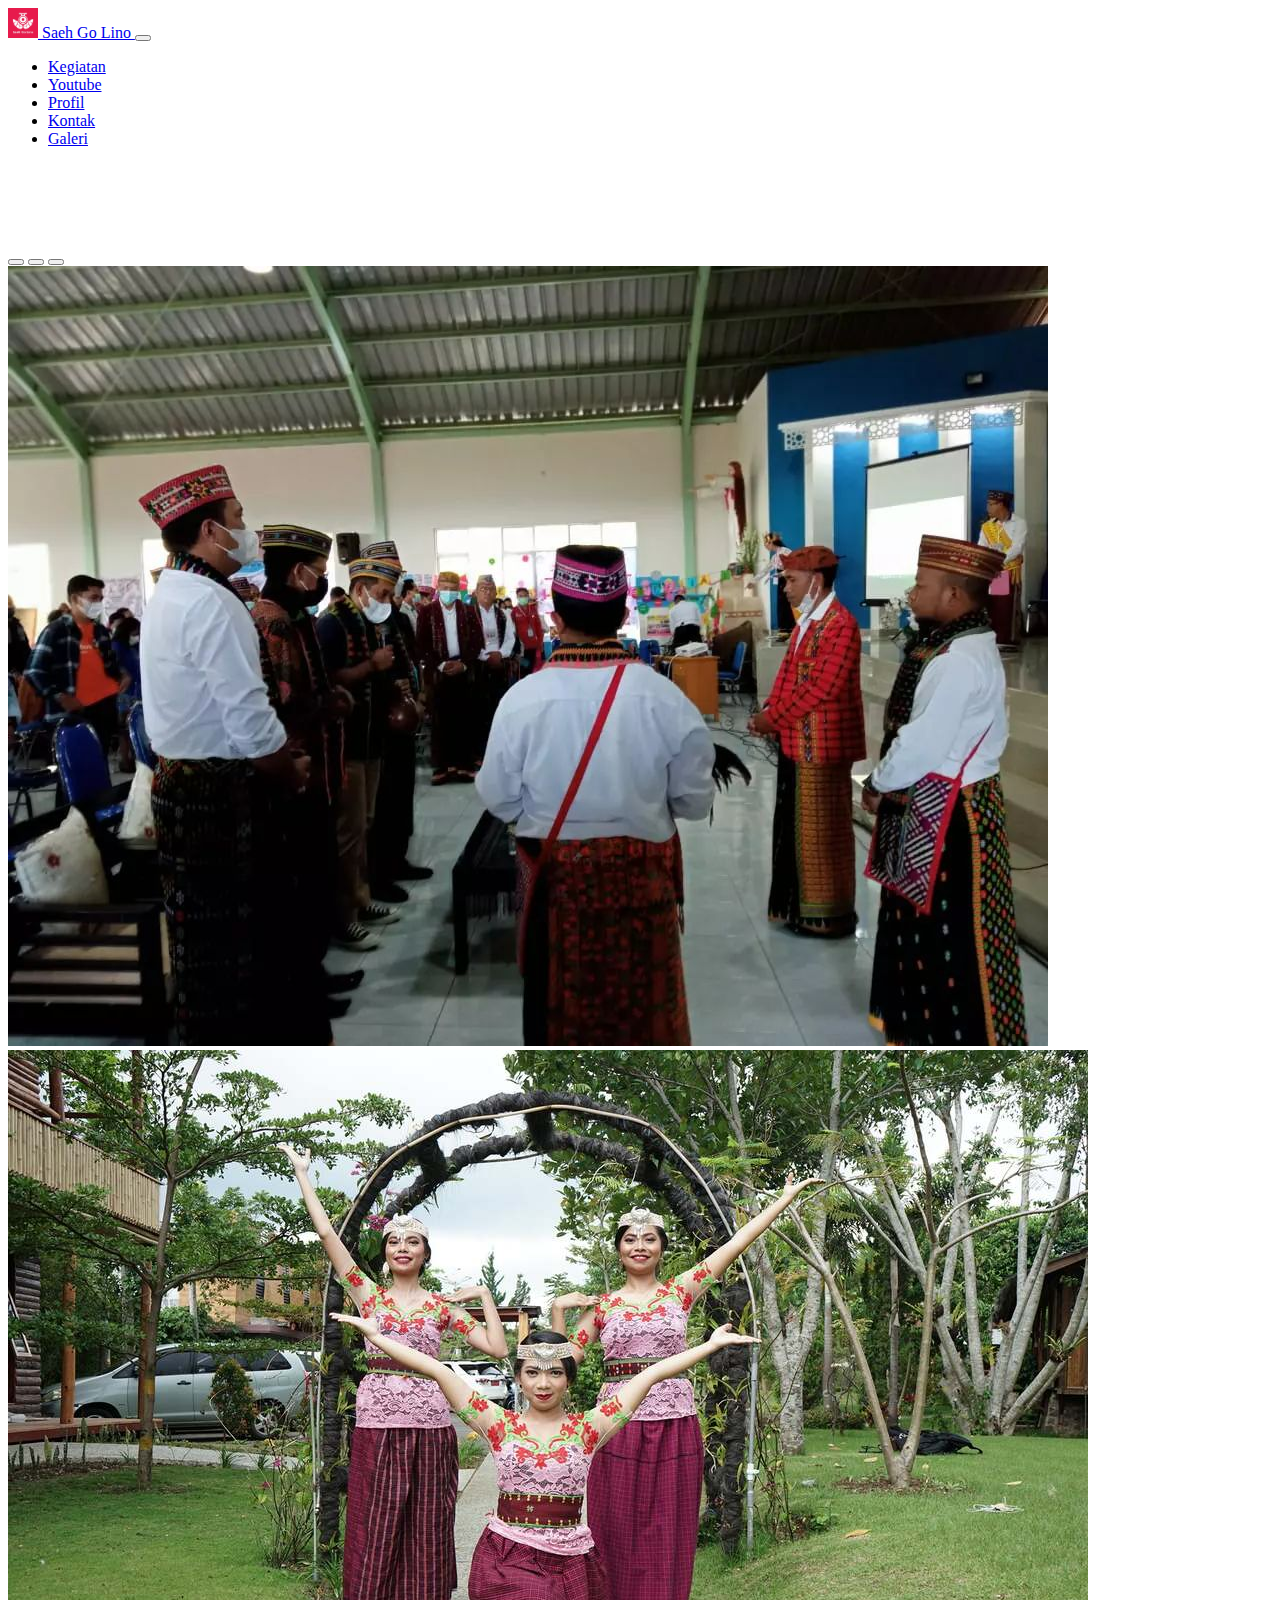
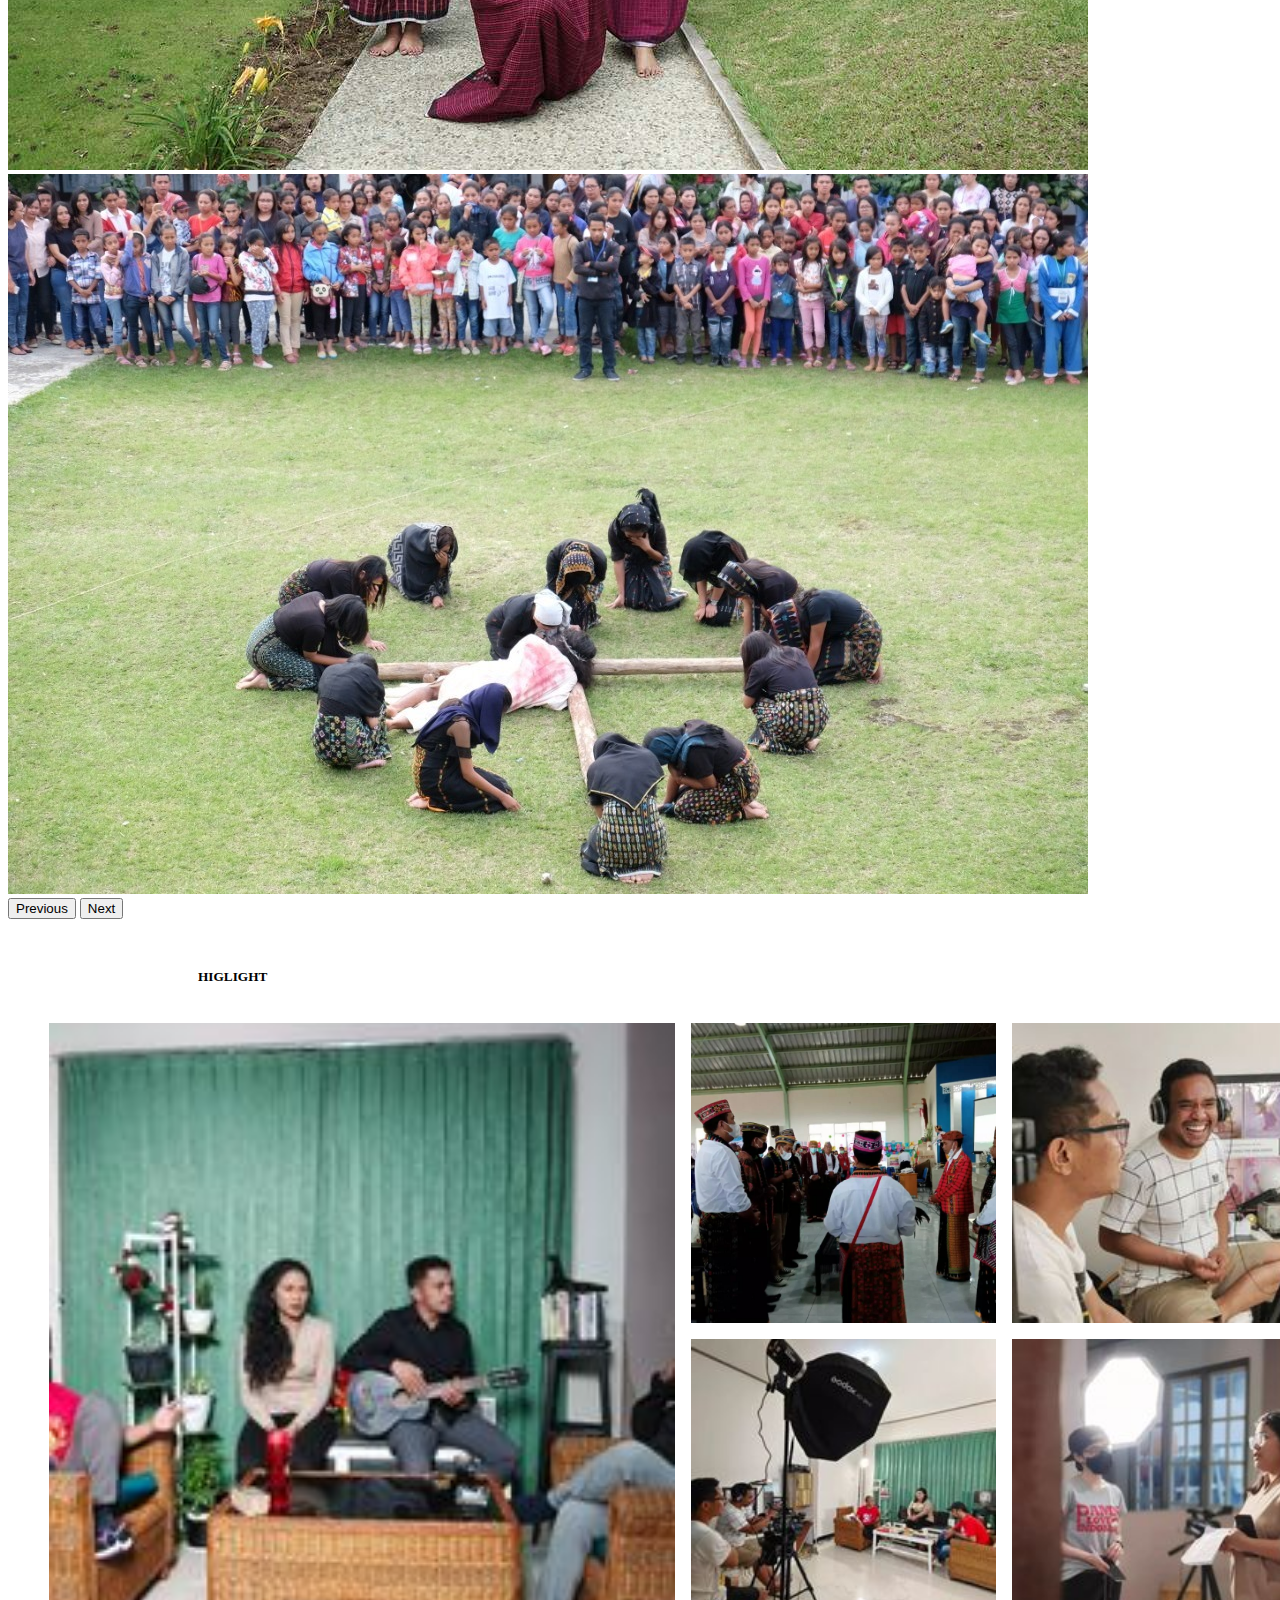
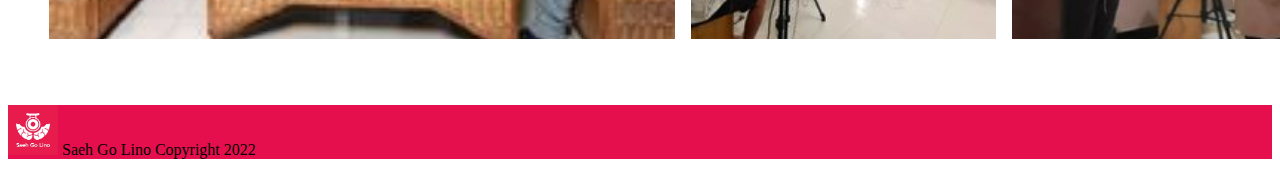
<file: home.html>
<!doctype html>
<html lang="en">

<head>
    <meta charset="utf-8">
    <meta name="viewport" content="width=device-width, initial-scale=1">



    <title>Saeh Go Lino</title>

    <!-- CSS Saya -->
    <!-- //!CSS Offline -->
    <link rel="stylesheet" type="text/css" href="css/home.css">

    <!-- //!CSS online -->
    <link href="https://cdn.jsdelivr.net/npm/bootstrap@5.2.0/dist/css/bootstrap.min.css" rel="stylesheet"
        integrity="sha384-gH2yIJqKdNHPEq0n4Mqa/HGKIhSkIHeL5AyhkYV8i59U5AR6csBvApHHNl/vI1Bx" crossorigin="anonymous">

    <!-- //!title icon -->
    <link rel="shortcut icon" type="image/png" href="assets/img/logo_saeh.jpg" />
    <!-- Akhir CSS saya -->

    <!-- JS  -->
    <script src="https://cdn.jsdelivr.net/npm/bootstrap@5.2.0/dist/js/bootstrap.bundle.min.js"
        integrity="sha384-A3rJD856KowSb7dwlZdYEkO39Gagi7vIsF0jrRAoQmDKKtQBHUuLZ9AsSv4jD4Xa"
        crossorigin="anonymous"></script>
    <!-- AKhir JS -->
</head>


<body>
    <nav class="navbar navbar-expand-lg bg-light px-5 py-3 fixed-top">
        <div class="container-fluid">

            <a class="navbar-brand" href="home.html">
                <img src="/assets/img/logo_saeh.jpg" alt="" width="30" height="30"
                    class="d-inline-block align-text-top">
                Saeh Go Lino
            </a>

            <button class="navbar-toggler" type="button" data-bs-toggle="collapse" data-bs-target="#navbarNavDropdown"
                aria-controls="navbarNavDropdown" aria-expanded="false" aria-label="Toggle navigation">
                <span class="navbar-toggler-icon"></span>
            </button>
        </div>


        <div class="collapse navbar-collapse px-5 fw-semibold" id="navbarNavDropdown">
            <ul class="navbar-nav px-5">
                <li class="nav-item">
                    <a class="nav-link" aria-current="page" href="kegiatan.html">Kegiatan</a>
                </li>

                <li class="nav-item">
                    <a class="nav-link" href="youtube.html">Youtube</a>
                </li>

                <li class="nav-item">
                    <a class="nav-link" href="profil.html">Profil</a>
                </li>

                <li class="nav-item">
                    <a class="nav-link" href="kontak.html">Kontak</a>
                </li>

                <li class="nav-item">
                    <a class="nav-link" href="galeri.html">Galeri</a>
                </li>
            </ul>
        </div>
    </nav>

    <!-- CAROUSEL -->
    <div id="carouselExampleIndicators" class="carousel slide d-flex justify-content-center" data-bs-ride="true">
        <div class="carousel-indicators">
            <button type="button" data-bs-target="#carouselExampleIndicators" data-bs-slide-to="0" class="active"
                aria-current="true" aria-label="Slide 1"></button>
            <button type="button" data-bs-target="#carouselExampleIndicators" data-bs-slide-to="1"
                aria-label="Slide 2"></button>
            <button type="button" data-bs-target="#carouselExampleIndicators" data-bs-slide-to="2"
                aria-label="Slide 3"></button>
        </div>

        <div class="header">
            <div class="carousel-inner">
                <div class="carousel-item active">
                    <img src="/assets/img/kegiatan1.jpg" class="d-block" alt="...">
                </div>

                <div class="carousel-item">
                    <img src="/assets/img/kegiatan2.jpg" class="d-block" alt="...">
                </div>

                <div class="carousel-item">
                    <img src="/assets/img/kegiatan3.jpg" class="d-block" alt="...">
                </div>
            </div>

            <button class="carousel-control-prev" type="button" data-bs-target="#carouselExampleIndicators"
                data-bs-slide="prev">
                <span class="carousel-control-prev-icon" aria-hidden="true"></span>
                <span class="visually-hidden">Previous</span>
            </button>
            <button class="carousel-control-next" type="button" data-bs-target="#carouselExampleIndicators"
                data-bs-slide="next">
                <span class="carousel-control-next-icon" aria-hidden="true"></span>
                <span class="visually-hidden">Next</span>
            </button>
        </div>
    </div>

    <!-- Highlight -->
    <h5 class="Highlight"">HIGLIGHT</h5>

    <div class=" image-grid">
        <img class="image-grid-col-2 image-grid-row-2 img-fluid rounded" src="assets/img/higlight2.jpg" alt="architecture">
        <img class="img-fluid rounded" src="assets/img/kegiatan1.jpg" alt="architecture">
        <img class="img-fluid rounded" src="assets/img/higlight3.jpg" alt="architecture">
        <img class="img-fluid rounded" src="assets/img/higlight4.jpg" alt="architecture">
        <img class="img-fluid rounded" src="assets/img/higlight5.jpg" alt="architecture">
        </div>



        <!-- FOOTER -->

        <footer class="text-white">
            <div class="container pt-3 pb-1 mb-3">
                <div class="column">
                    <div class="col text-center">
                        <p>
                            <img src="assets/img/logo_saeh.jpg" width="50" height="50">
                            Saeh Go Lino Copyright 2022
                        </p>
                    </div>

                </div>
            </div>
        </footer>

</body>

</html>
</file>
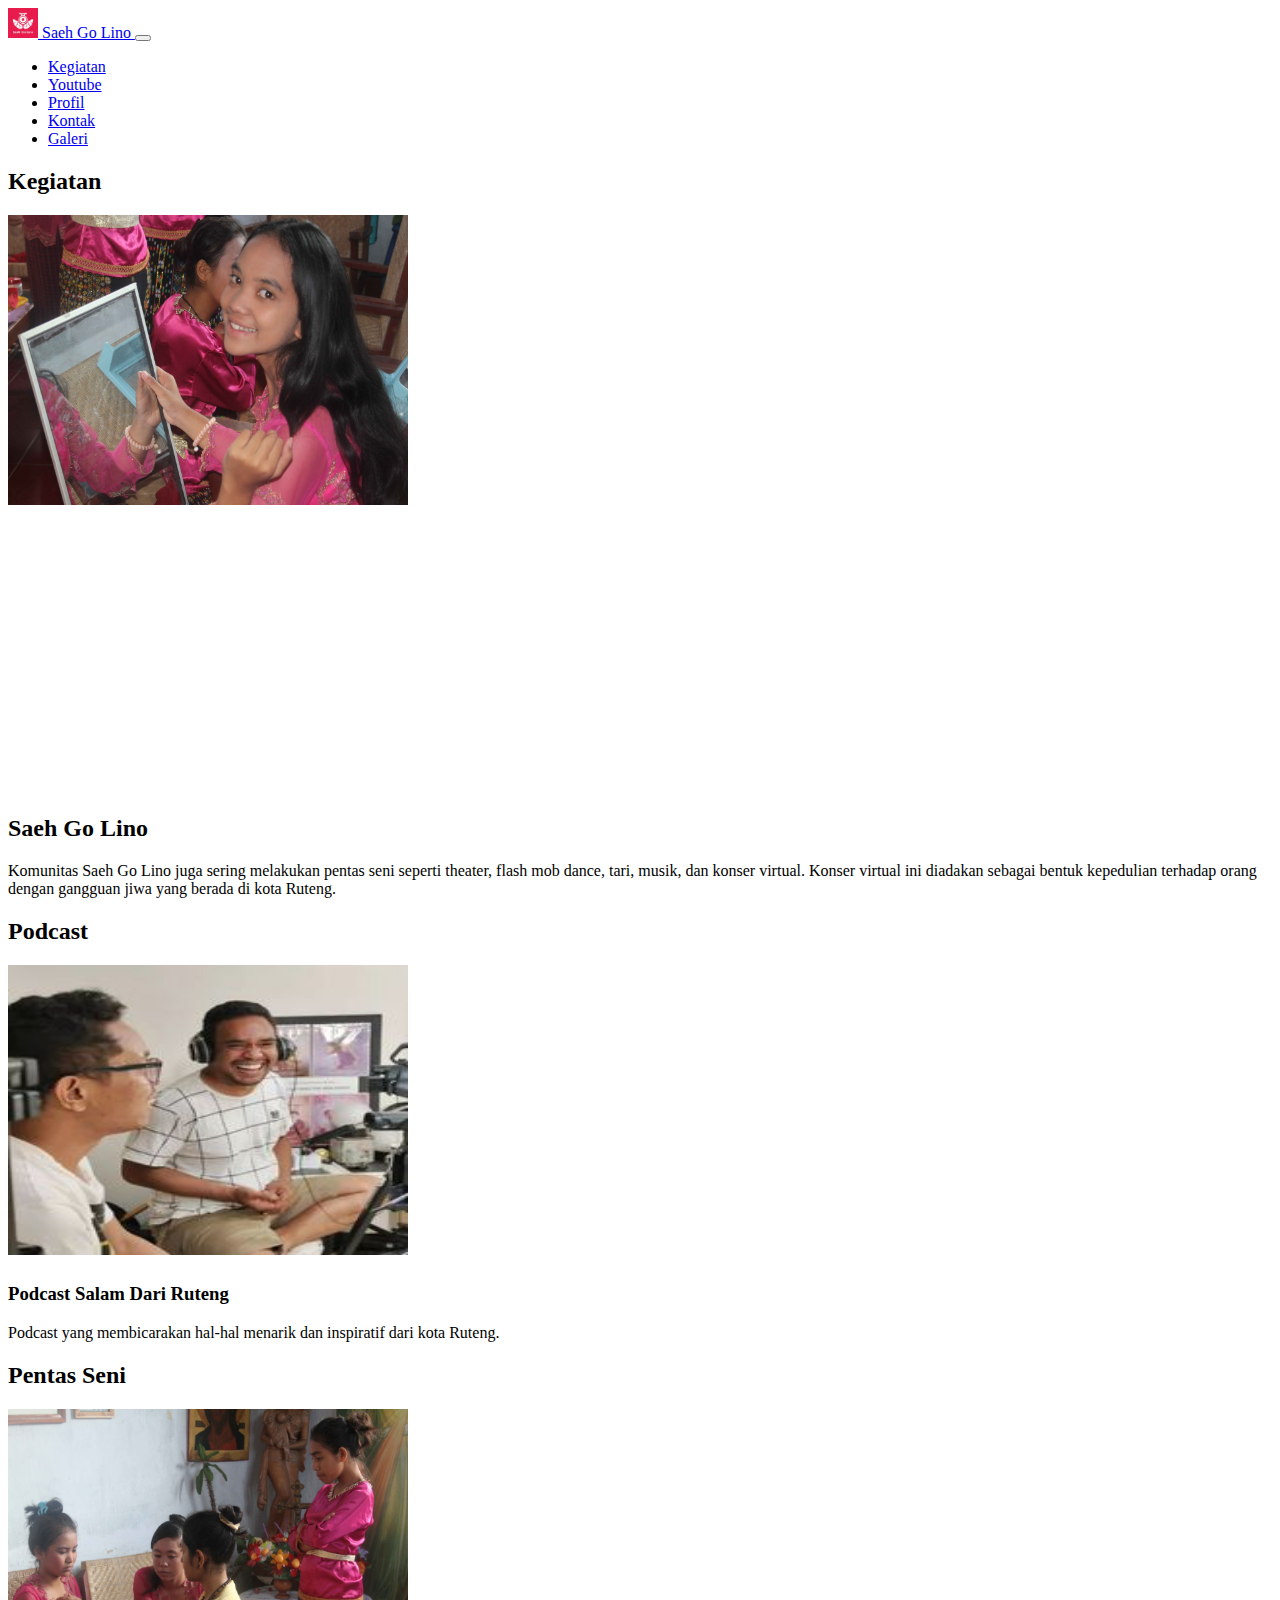
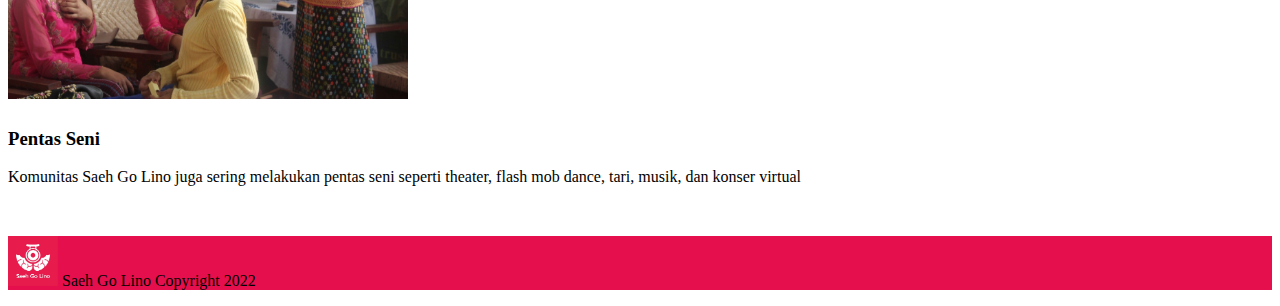
<file: kegiatan.html>
<!doctype html>
<html lang="en">

<head>
    <meta charset="utf-8">
    <meta name="viewport" content="width=device-width, initial-scale=1">



    <title>Saeh Go Lino</title>

    <!-- CSS Saya -->
    <!-- //!CSS Offline -->
    <link rel="stylesheet" type="text/css" href="css/home.css">
    <link rel="stylesheet" type="text/css" href="css/kegiatan.css">

    <!-- //!CSS online -->
    <link href="https://cdn.jsdelivr.net/npm/bootstrap@5.2.0/dist/css/bootstrap.min.css" rel="stylesheet"
        integrity="sha384-gH2yIJqKdNHPEq0n4Mqa/HGKIhSkIHeL5AyhkYV8i59U5AR6csBvApHHNl/vI1Bx" crossorigin="anonymous">

    <!-- //!title icon -->
    <link rel="shortcut icon" type="image/png" href="assets/img/logo_saeh.jpg" />
    <!-- Akhir CSS saya -->

    <!-- JS  -->
    <script src="https://cdn.jsdelivr.net/npm/bootstrap@5.2.0/dist/js/bootstrap.bundle.min.js"
        integrity="sha384-A3rJD856KowSb7dwlZdYEkO39Gagi7vIsF0jrRAoQmDKKtQBHUuLZ9AsSv4jD4Xa"
        crossorigin="anonymous"></script>
    <!-- AKhir JS -->
</head>


<body>
    <nav class="navbar navbar-expand-lg bg-light px-5 py-3 fixed-top">
        <div class="container-fluid">

            <a class="navbar-brand" href="home.html">
                <img src="/assets/img/logo_saeh.jpg" alt="" width="30" height="30" class="d-inline-block align-text-top"
                    href="home.html">
                Saeh Go Lino
            </a>

            <button class=" navbar-toggler" type="button" data-bs-toggle="collapse" data-bs-target="#navbarNavDropdown"
                aria-controls="navbarNavDropdown" aria-expanded="false" aria-label="Toggle navigation">
                <span class="navbar-toggler-icon"></span>
            </button>
        </div>


        <div class="collapse navbar-collapse px-5 fw-semibold" id="navbarNavDropdown">
            <ul class="navbar-nav px-5">
                <li class="nav-item">
                    <a class="nav-link active" aria-current="page" href="kegiatan.html">Kegiatan</a>
                </li>

                <li class="nav-item">
                    <a class="nav-link" href="youtube.html">Youtube</a>
                </li>

                <li class="nav-item">
                    <a class="nav-link" href="profil.html">Profil</a>
                </li>

                <li class="nav-item">
                    <a class="nav-link" href="kontak.html">Kontak</a>
                </li>

                <li class="nav-item">
                    <a class="nav-link" href="galeri.html">Galeri</a>
                </li>
            </ul>
        </div>
    </nav>

    <!-- ISINYA -->
    <div class="wrapper-body bg-light">
        <div class="d-md-flex flex-md-equal w-100 my-md-3 ps-md-3">
            <div class="me-md-3 pt-3 px-3 pt-md-5 px-md-5 text-center text-dark overflow-hidden">
                <div class="my-3 py-3">
                    <h2 class="display-5 fw-bold">Kegiatan</h2>
                </div>
                
                <div class="shadow-sm mx-auto" style="width: 80%; height: 300px; border-radius: 21px 21px 0 0;">
                    <img src="/assets/img/kegiatan4.jpeg" width="400" height="290"
                        class="d-inline-block align-text-top" href="home.html">
                </div>
            </div>


            <div class="bg-light me-md-3 pt-3 px-3 pt-md-5 px-md-5 overflow-hidden" style="margin-top: 100px;">
                <div class="my-5 p-3">
                    <h2 class="display-5">Saeh Go Lino</h2>
                    <p class="lead">Komunitas Saeh Go Lino juga sering melakukan pentas seni seperti theater, flash mob
                        dance, tari, musik, dan konser virtual. Konser virtual ini diadakan sebagai bentuk kepedulian
                        terhadap orang dengan gangguan jiwa yang berada di kota Ruteng. </p>
                </div>
            </div>
        </div>

        <div class="d-md-flex flex-md-equal w-100 my-md-3 ps-md-3">
            <div class="bg-light me-md-3 pt-3 px-3 pt-md-5 px-md-5 overflow-hidden">
                <div class="my-3 p-3">
                    <h2 class="display-5 fw-semibold text-center">Podcast</h2>
                </div>
                <div class="shadow-sm mx-auto" style="width: 80%; height: 300px; border-radius: 21px 21px 0 0;">
                    <div class="shadow-sm mx-auto" style="width: 80%; height: 300px; border-radius: 21px 21px 0 0;">
                        <img src="/assets/img/higlight3.jpg" alt="" width="400" height="290"
                            class="d-inline-block align-text-top" href="home.html">
                    </div>
                </div>
                <h3 class="mt-3">Podcast Salam Dari Ruteng</h3>
                <p class="lead">Podcast yang membicarakan hal-hal menarik dan inspiratif dari kota Ruteng.</p>
            </div>

            <div class="me-md-3 pt-3 px-3 pt-md-5 px-md-5 text-dark overflow-hidden">
                <div class="my-3 py-3">
                    <h2 class="display-5 fw-semibold text-center">Pentas Seni</h2>
                </div>

                <div class="shadow-sm mx-auto" style="width: 80%; height: 300px; border-radius: 21px 21px 0 0;">
                    <img src="/assets/img/gambarProfil.png" alt="" width="400" height="290"
                        class="d-inline-block align-text-top" href="home.html">
                </div>
                <h3 class="mt-3">Pentas Seni</h3>
                <p class="lead">Komunitas Saeh Go Lino juga sering melakukan pentas seni seperti theater, flash mob
                    dance,
                    tari, musik, dan konser virtual</p>
            </div>
        </div>
    </div>


    <!-- FOOTER -->

    <footer class="text-white">
        <div class="container pt-3 pb-1 mb-3">
            <div class="column">
                <div class="col text-center">
                    <p>
                        <img src="assets/img/logo_saeh.jpg" width="50" height="50">
                        Saeh Go Lino Copyright 2022
                    </p>
                </div>

            </div>
        </div>
    </footer>

</body>

</html>
</file>
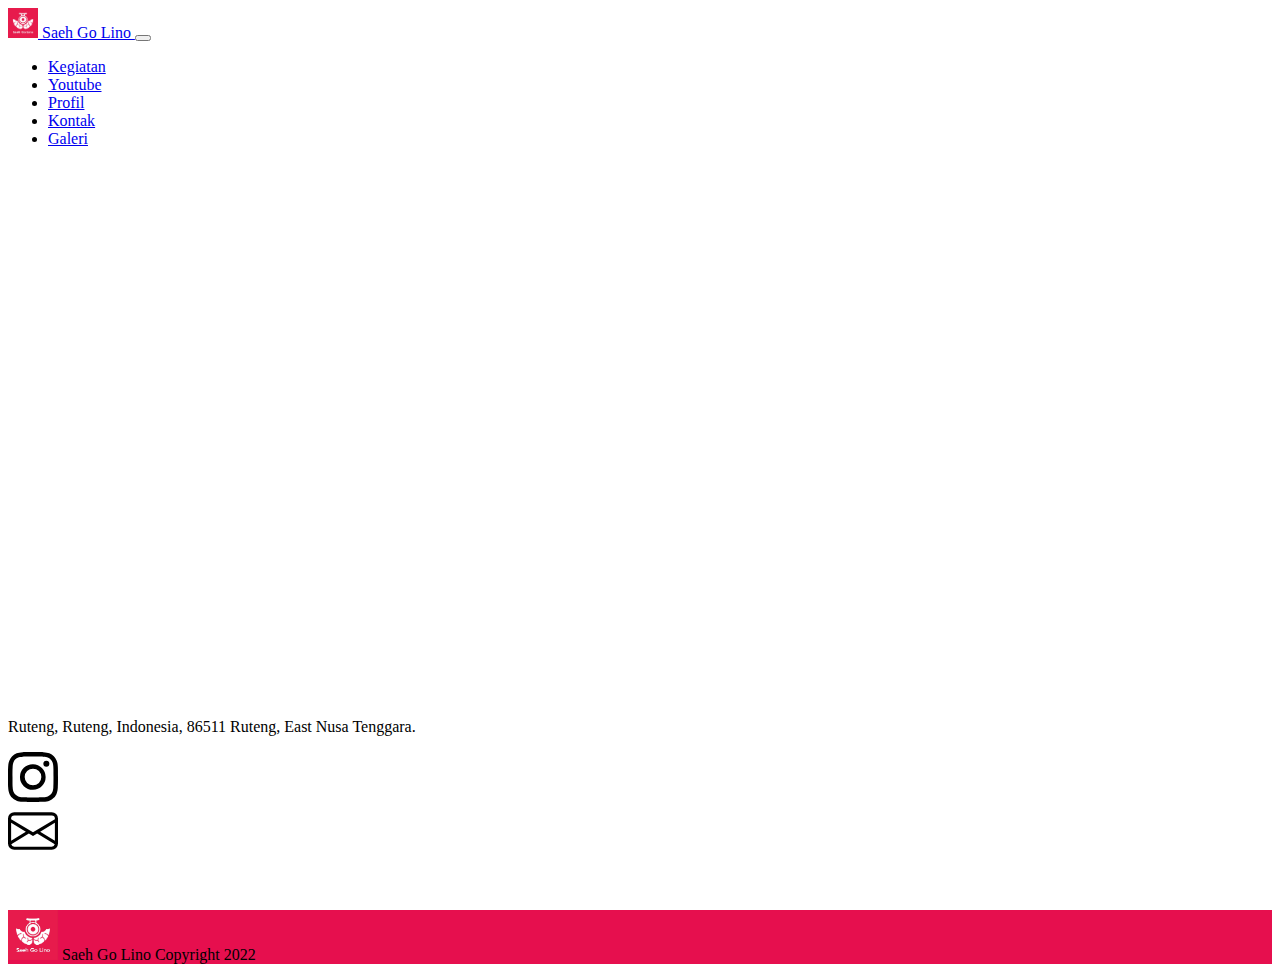
<file: kontak.html>
<!doctype html>
<html lang="en">

<head>
    <meta charset="utf-8">
    <meta name="viewport" content="width=device-width, initial-scale=1">



    <title>Saeh Go Lino</title>

    <!-- CSS Saya -->
    <!-- //!CSS Offline -->
    <link rel="stylesheet" type="text/css" href="css/kontak.css">

    <!-- //!CSS online -->
    <link href="https://cdn.jsdelivr.net/npm/bootstrap@5.2.0/dist/css/bootstrap.min.css" rel="stylesheet"
        integrity="sha384-gH2yIJqKdNHPEq0n4Mqa/HGKIhSkIHeL5AyhkYV8i59U5AR6csBvApHHNl/vI1Bx" crossorigin="anonymous">

    <!-- //!title icon -->
    <link rel="shortcut icon" type="image/png" href="assets/img/logo_saeh.jpg" />
    <!-- Akhir CSS saya -->

    <!-- JS  -->
    <script src="https://cdn.jsdelivr.net/npm/bootstrap@5.2.0/dist/js/bootstrap.bundle.min.js"
        integrity="sha384-A3rJD856KowSb7dwlZdYEkO39Gagi7vIsF0jrRAoQmDKKtQBHUuLZ9AsSv4jD4Xa"
        crossorigin="anonymous"></script>
    <!-- AKhir JS -->
</head>


<body>
    <nav class="navbar navbar-expand-lg bg-light px-5 py-3 fixed-top">
        <div class="container-fluid">

            <a class="navbar-brand" href="home.html">
                <img src="/assets/img/logo_saeh.jpg" alt="" width="30" height="30"
                    class="d-inline-block align-text-top">
                Saeh Go Lino
            </a>

            <button class="navbar-toggler" type="button" data-bs-toggle="collapse" data-bs-target="#navbarNavDropdown"
                aria-controls="navbarNavDropdown" aria-expanded="false" aria-label="Toggle navigation">
                <span class="navbar-toggler-icon"></span>
            </button>
        </div>


        <div class="collapse navbar-collapse px-5 fw-semibold" id="navbarNavDropdown">
            <ul class="navbar-nav px-5">
                <li class="nav-item">
                    <a class="nav-link" aria-current="page" href="kegiatan.html">Kegiatan</a>
                </li>

                <li class="nav-item">
                    <a class="nav-link" href="youtube.html">Youtube</a>
                </li>

                <li class="nav-item">
                    <a class="nav-link" href="profil.html">Profil</a>
                </li>

                <li class="nav-item">
                    <a class="nav-link active" href="kontak.html">Kontak</a>
                </li>

                <li class="nav-item">
                    <a class="nav-link" href="galeri.html">Galeri</a>
                </li>
            </ul>
        </div>
    </nav>

    <!-- MAPS -->
    <div class="wrapper-maps d-flex justify-content-center" style="margin-top: 50px">
        <div class="col-md-6 mt-5">
            <iframe
                src="https://www.google.com/maps/embed?pb=!1m18!1m12!1m3!1d3944.7692784799815!2d120.46614651478376!3d-8.618135793806537!2m3!1f0!2f0!3f0!3m2!1i1024!2i768!4f13.1!3m3!1m2!1s0x2db375bf54ae5047%3A0xd600743b8cbf70a4!2sSaeh%20Go%20Lino!5e0!3m2!1sid!2sid!4v1659948494897!5m2!1sid!2sid"
                width="600" height="500" style="border:0;" allowfullscreen="" loading="lazy"
                referrerpolicy="no-referrer-when-downgrade"></iframe>
        </div>
    </div>

    <div class="col text-center text-dark fw-semibold mt-3">
        <p>Ruteng, Ruteng, Indonesia, 86511
            Ruteng, East Nusa Tenggara.</p>
    </div>

    <div class="icon d-flex justify-content-evenly">
        <svg xmlns="http://www.w3.org/2000/svg" width="50" height="50" fill="currentColor" class="bi bi-instagram"
            viewBox="0 0 16 16">
            <path
                d="M8 0C5.829 0 5.556.01 4.703.048 3.85.088 3.269.222 2.76.42a3.917 3.917 0 0 0-1.417.923A3.927 3.927 0 0 0 .42 2.76C.222 3.268.087 3.85.048 4.7.01 5.555 0 5.827 0 8.001c0 2.172.01 2.444.048 3.297.04.852.174 1.433.372 1.942.205.526.478.972.923 1.417.444.445.89.719 1.416.923.51.198 1.09.333 1.942.372C5.555 15.99 5.827 16 8 16s2.444-.01 3.298-.048c.851-.04 1.434-.174 1.943-.372a3.916 3.916 0 0 0 1.416-.923c.445-.445.718-.891.923-1.417.197-.509.332-1.09.372-1.942C15.99 10.445 16 10.173 16 8s-.01-2.445-.048-3.299c-.04-.851-.175-1.433-.372-1.941a3.926 3.926 0 0 0-.923-1.417A3.911 3.911 0 0 0 13.24.42c-.51-.198-1.092-.333-1.943-.372C10.443.01 10.172 0 7.998 0h.003zm-.717 1.442h.718c2.136 0 2.389.007 3.232.046.78.035 1.204.166 1.486.275.373.145.64.319.92.599.28.28.453.546.598.92.11.281.24.705.275 1.485.039.843.047 1.096.047 3.231s-.008 2.389-.047 3.232c-.035.78-.166 1.203-.275 1.485a2.47 2.47 0 0 1-.599.919c-.28.28-.546.453-.92.598-.28.11-.704.24-1.485.276-.843.038-1.096.047-3.232.047s-2.39-.009-3.233-.047c-.78-.036-1.203-.166-1.485-.276a2.478 2.478 0 0 1-.92-.598 2.48 2.48 0 0 1-.6-.92c-.109-.281-.24-.705-.275-1.485-.038-.843-.046-1.096-.046-3.233 0-2.136.008-2.388.046-3.231.036-.78.166-1.204.276-1.486.145-.373.319-.64.599-.92.28-.28.546-.453.92-.598.282-.11.705-.24 1.485-.276.738-.034 1.024-.044 2.515-.045v.002zm4.988 1.328a.96.96 0 1 0 0 1.92.96.96 0 0 0 0-1.92zm-4.27 1.122a4.109 4.109 0 1 0 0 8.217 4.109 4.109 0 0 0 0-8.217zm0 1.441a2.667 2.667 0 1 1 0 5.334 2.667 2.667 0 0 1 0-5.334z" />
        </svg>

        <div class="icon d-flex justify-content-evenly">
            <svg xmlns="http://www.w3.org/2000/svg" width="50" height="50" fill="currentColor" class="bi bi-envelope"
                viewBox="0 0 16 16">
                <path
                    d="M0 4a2 2 0 0 1 2-2h12a2 2 0 0 1 2 2v8a2 2 0 0 1-2 2H2a2 2 0 0 1-2-2V4Zm2-1a1 1 0 0 0-1 1v.217l7 4.2 7-4.2V4a1 1 0 0 0-1-1H2Zm13 2.383-4.708 2.825L15 11.105V5.383Zm-.034 6.876-5.64-3.471L8 9.583l-1.326-.795-5.64 3.47A1 1 0 0 0 2 13h12a1 1 0 0 0 .966-.741ZM1 11.105l4.708-2.897L1 5.383v5.722Z" />
            </svg>
        </div>
    </div>




    <!-- FOOTER -->

    <footer class="text-white">
        <div class="container pt-3 pb-1 mb-3">
            <div class="column">
                <div class="col text-center">
                    <p>
                        <img src="assets/img/logo_saeh.jpg" width="50" height="50">
                        Saeh Go Lino Copyright 2022
                    </p>
                </div>

            </div>
        </div>
    </footer>

</body>

</html>
</file>
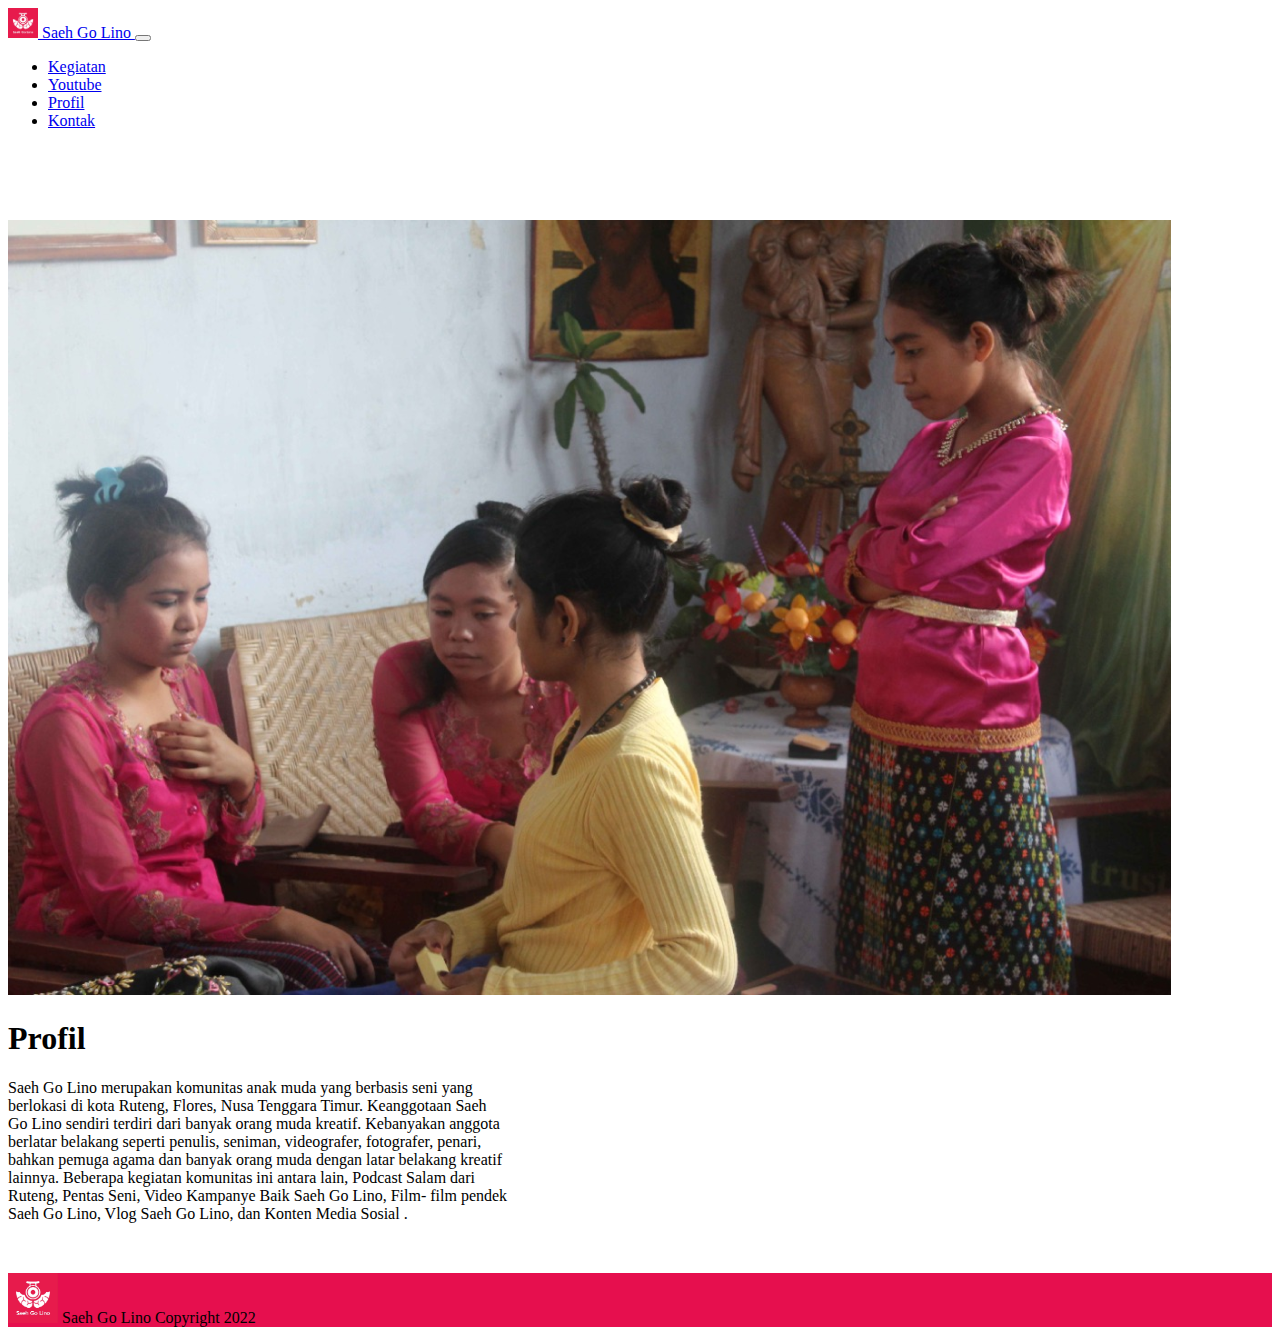
<file: profil.html>
<!doctype html>
<html lang="en">

<head>
    <meta charset="utf-8">
    <meta name="viewport" content="width=device-width, initial-scale=1">



    <title>Saeh Go Lino</title>

    <!-- CSS Saya -->
    <!-- //!CSS Offline -->
    <link rel="stylesheet" type="text/css" href="css/profil.css">

    <!-- //!CSS online -->
    <link href="https://cdn.jsdelivr.net/npm/bootstrap@5.2.0/dist/css/bootstrap.min.css" rel="stylesheet"
        integrity="sha384-gH2yIJqKdNHPEq0n4Mqa/HGKIhSkIHeL5AyhkYV8i59U5AR6csBvApHHNl/vI1Bx" crossorigin="anonymous">

    <!-- //!title icon -->
    <link rel="shortcut icon" type="image/png" href="assets/img/logo_saeh.jpg" />
    <!-- Akhir CSS saya -->

    <!-- JS  -->
    <script src="https://cdn.jsdelivr.net/npm/bootstrap@5.2.0/dist/js/bootstrap.bundle.min.js"
        integrity="sha384-A3rJD856KowSb7dwlZdYEkO39Gagi7vIsF0jrRAoQmDKKtQBHUuLZ9AsSv4jD4Xa"
        crossorigin="anonymous"></script>
    <!-- AKhir JS -->
</head>


<body>
    <nav class="navbar navbar-expand-lg bg-light px-5 py-3 fixed-top">
        <div class="container-fluid">

            <a class="navbar-brand" href="home.html">
                <img src="/assets/img/logo_saeh.jpg" alt="" width="30" height="30"
                    class="d-inline-block align-text-top">
                Saeh Go Lino
            </a>

            <button class="navbar-toggler" type="button" data-bs-toggle="collapse" data-bs-target="#navbarNavDropdown"
                aria-controls="navbarNavDropdown" aria-expanded="false" aria-label="Toggle navigation">
                <span class="navbar-toggler-icon"></span>
            </button>
        </div>


        <div class="collapse navbar-collapse px-5 fw-semibold" id="navbarNavDropdown">
            <ul class="navbar-nav px-5">
                <li class="nav-item">
                    <a class="nav-link" aria-current="page" href="kegiatan.html">Kegiatan</a>
                </li>

                <li class="nav-item">
                    <a class="nav-link" href="#">Youtube</a>
                </li>

                <li class="nav-item">
                    <a class="nav-link active" href="profil.html">Profil</a>
                </li>

                <li class="nav-item">
                    <a class="nav-link" href="kontak.html">Kontak</a>
                </li>
            </ul>
        </div>
    </nav>

    <!-- IMAGE -->
    <div class="wrapper-image d-flex justify-content-center">
        <img src="assets/img/gambarProfil.png" class="img-fluid" alt="...">
    </div>

    <div class="d-flex justify-content-center" style="width: 500px">
        <div class="col text-center text-dark fw-semibold mt-3">
            <h1 class="fw-bold">Profil</h1>
            <p>Saeh Go Lino merupakan komunitas anak muda yang berbasis seni yang berlokasi di kota Ruteng,
                Flores, Nusa Tenggara Timur.
                Keanggotaan Saeh Go Lino sendiri terdiri dari banyak orang muda kreatif. Kebanyakan anggota
                berlatar belakang seperti penulis, seniman, videografer, fotografer, penari, bahkan pemuga agama
                dan banyak orang muda dengan latar belakang kreatif lainnya. Beberapa kegiatan komunitas ini
                antara lain, Podcast Salam dari Ruteng, Pentas Seni, Video Kampanye Baik Saeh Go Lino, Film-
                film pendek Saeh Go Lino, Vlog Saeh Go Lino, dan Konten Media Sosial .</p>
        </div>
    </div>

    <!-- FOOTER -->

    <footer class="text-white">
        <div class="container pt-3 pb-1 mb-3">
            <div class="column">
                <div class="col text-center">
                    <p>
                        <img src="assets/img/logo_saeh.jpg" width="50" height="50">
                        Saeh Go Lino Copyright 2022
                    </p>
                </div>

            </div>
        </div>
    </footer>

</body>

</html>
</file>
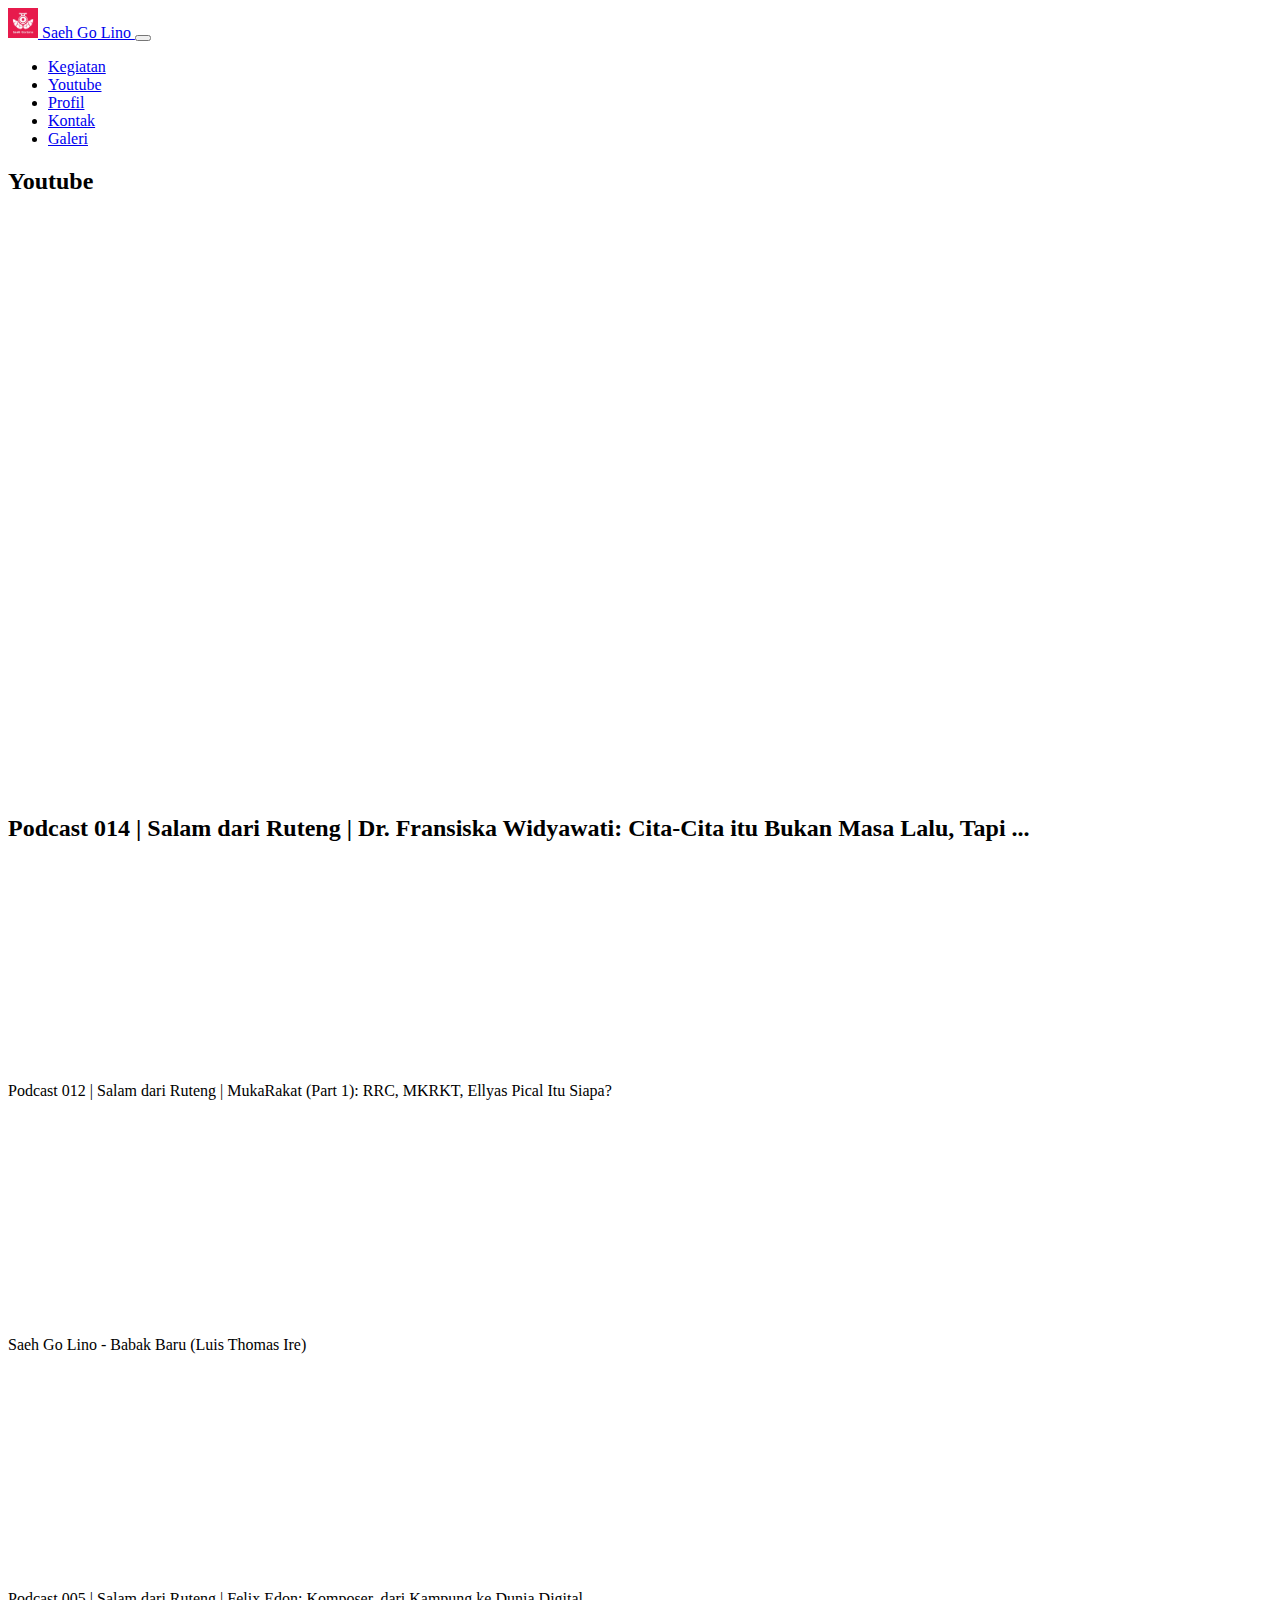
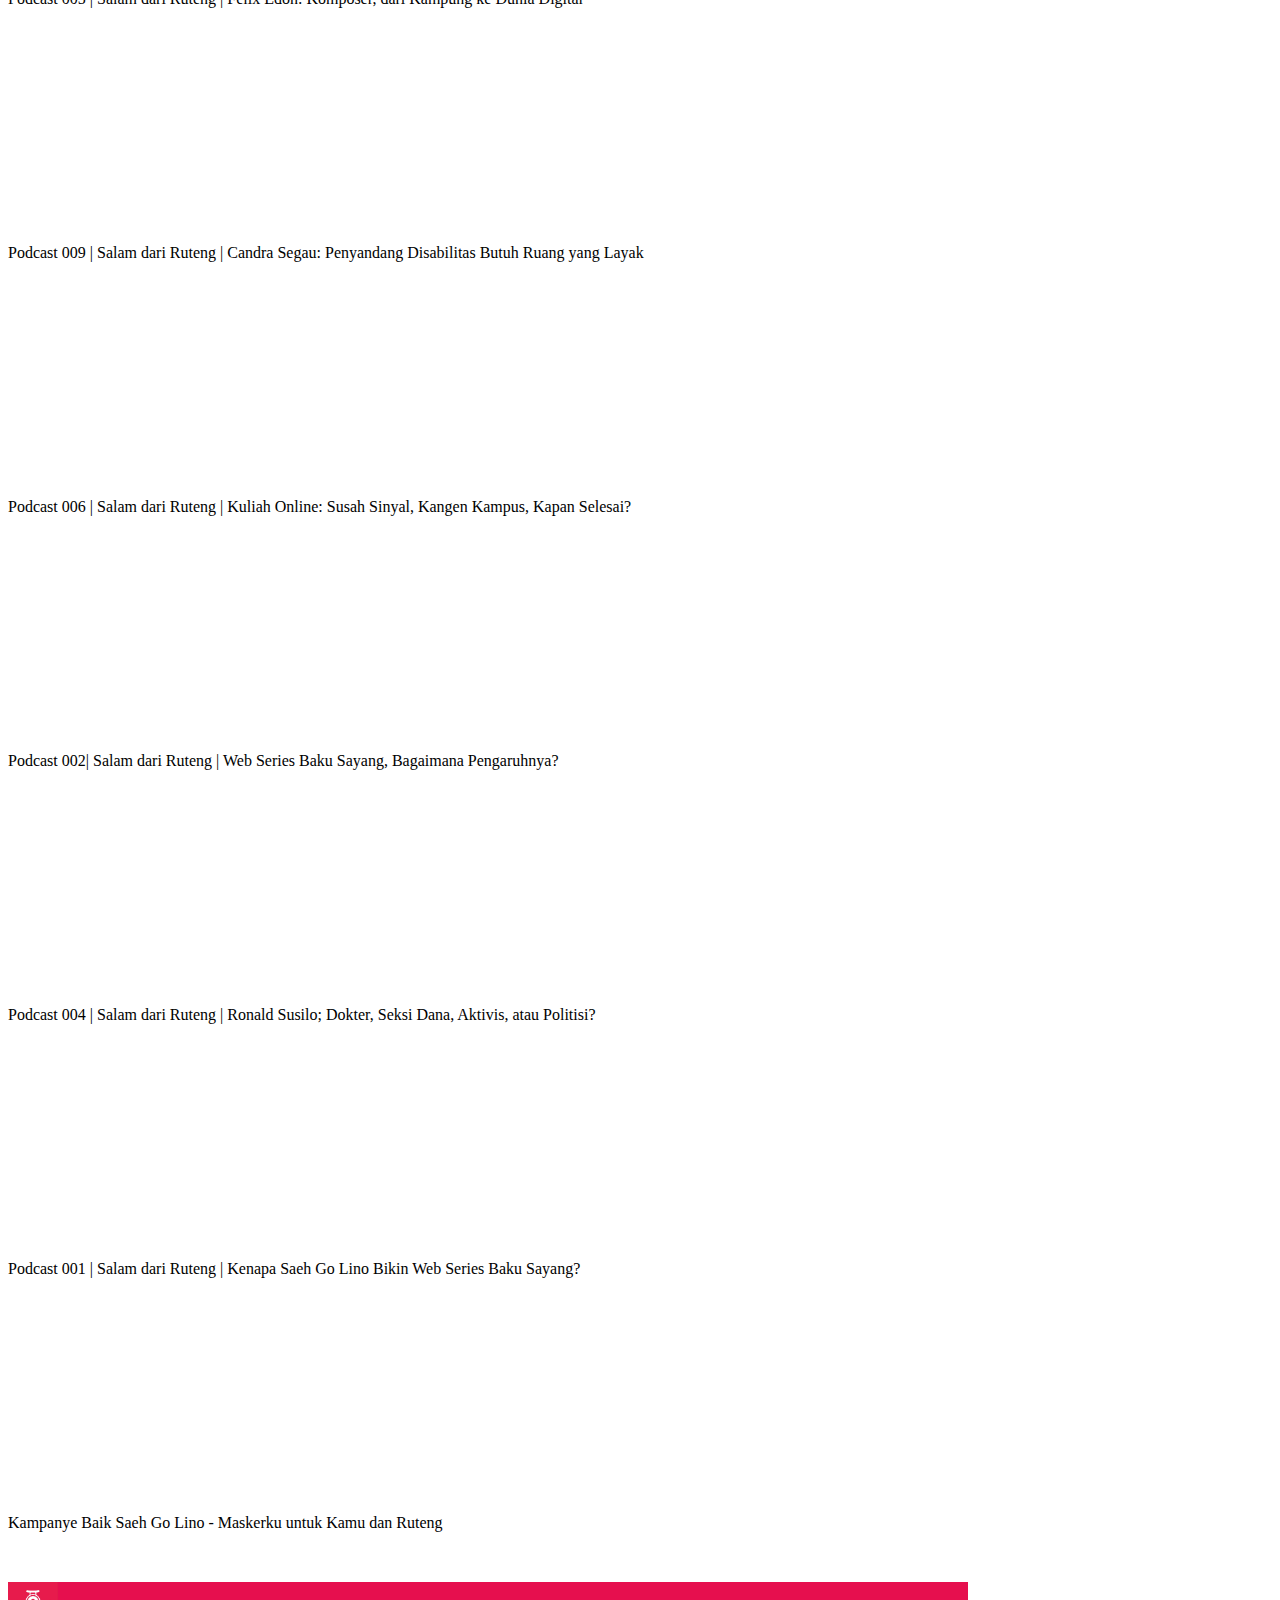
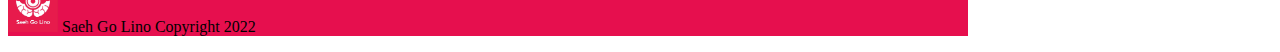
<file: youtube.html>
<!doctype html>
<html lang="en">

<head>
    <meta charset="utf-8">
    <meta name="viewport" content="width=device-width, initial-scale=1">



    <title>Saeh Go Lino</title>

    <!-- CSS Saya -->
    <!-- //!CSS Offline -->
    <link rel="stylesheet" type="text/css" href="css/home.css">
    <link rel="stylesheet" type="text/css" href="css/kegiatan.css">

    <!-- //!CSS online -->
    <link href="https://cdn.jsdelivr.net/npm/bootstrap@5.2.0/dist/css/bootstrap.min.css" rel="stylesheet"
        integrity="sha384-gH2yIJqKdNHPEq0n4Mqa/HGKIhSkIHeL5AyhkYV8i59U5AR6csBvApHHNl/vI1Bx" crossorigin="anonymous">

    <!-- //!title icon -->
    <link rel="shortcut icon" type="image/png" href="assets/img/logo_saeh.jpg" />
    <!-- Akhir CSS saya -->

    <!-- JS  -->
    <script src="https://cdn.jsdelivr.net/npm/bootstrap@5.2.0/dist/js/bootstrap.bundle.min.js"
        integrity="sha384-A3rJD856KowSb7dwlZdYEkO39Gagi7vIsF0jrRAoQmDKKtQBHUuLZ9AsSv4jD4Xa"
        crossorigin="anonymous"></script>
    <!-- AKhir JS -->
</head>


<body>
    <nav class="navbar navbar-expand-lg bg-light px-5 py-3 fixed-top">
        <div class="container-fluid">

            <a class="navbar-brand" href="home.html">
                <img src="/assets/img/logo_saeh.jpg" alt="" width="30" height="30" class="d-inline-block align-text-top"
                    href="home.html">
                Saeh Go Lino
            </a>

            <button class=" navbar-toggler" type="button" data-bs-toggle="collapse" data-bs-target="#navbarNavDropdown"
                aria-controls="navbarNavDropdown" aria-expanded="false" aria-label="Toggle navigation">
                <span class="navbar-toggler-icon"></span>
            </button>
        </div>


        <div class="collapse navbar-collapse px-5 fw-semibold" id="navbarNavDropdown">
            <ul class="navbar-nav px-5">
                <li class="nav-item">
                    <a class="nav-link" aria-current="page" href="kegiatan.html">Kegiatan</a>
                </li>

                <li class="nav-item">
                    <a class="nav-link active" href="youtube.html">Youtube</a>
                </li>

                <li class="nav-item">
                    <a class="nav-link" href="profil.html">Profil</a>
                </li>

                <li class="nav-item">
                    <a class="nav-link" href="kontak.html">Kontak</a>
                </li>

                <li class="nav-item">
                    <a class="nav-link" href="galeri.html">Galeri</a>
                </li>
            </ul>
        </div>
    </nav>

    <!-- ISINYA -->
    <div class="wrapper-body bg-light">
        <div class="d-md-flex flex-md-equal w-100 my-md-3 ps-md-3">
            <div class="me-md-3 pt-3 px-3 pt-md-5 px-md-5 text-center text-dark overflow-hidden">
                <div class="my-3 py-3">
                    <h2 class="display-5 fw-bold">Youtube</h2>
                </div>

                <div class="shadow-sm mx-auto" style="width: 80%; height: 300px; border-radius: 21px 21px 0 0;">
                    <iframe width="560" height="315" src="https://www.youtube.com/embed/1WdbU6QG_TA"
                        title="YouTube video player" frameborder="0"
                        allow="accelerometer; autoplay; clipboard-write; encrypted-media; gyroscope; picture-in-picture"
                        allowfullscreen></iframe>
                </div>
            </div>


            <div class="bg-light me-md-3 pt-3 px-3 pt-md-5 px-md-5 overflow-hidden" style="margin-top: 100px;">
                <div class="my-5 p-3">
                    <h2 class="">Podcast 014 | Salam dari Ruteng | Dr. Fransiska Widyawati: Cita-Cita itu Bukan Masa
                        Lalu, Tapi ... </h2>
                </div>
            </div>
        </div>


        <!-- //!Youtube list video -->

        <div class="album py-5 bg-light">
            <div class="container">

                <div class="row row-cols-1 row-cols-sm-2 row-cols-md-3 g-3">
                    <div class="col">
                        <div class="card shadow-sm" >
                            <iframe width="360" height="200" src="https://www.youtube.com/embed/I23VJYFF4kY" title="YouTube video player" frameborder="0" allow="accelerometer; autoplay; clipboard-write; encrypted-media; gyroscope; picture-in-picture" allowfullscreen></iframe>

                            <div class="card-body">
                                <p class="card-text">Podcast 012 | Salam dari Ruteng | MukaRakat (Part 1): RRC, MKRKT, Ellyas Pical Itu Siapa?</p>
                            </div>
                        </div>
                    </div>


                    <div class="col">
                        <div class="card shadow-sm" >
                            <iframe width="360" height="200" src="https://www.youtube.com/embed/nOySpiBXMP0" title="YouTube video player" frameborder="0" allow="accelerometer; autoplay; clipboard-write; encrypted-media; gyroscope; picture-in-picture" allowfullscreen></iframe>

                            <div class="card-body">
                                <p class="card-text">Saeh Go Lino - Babak Baru (Luis Thomas Ire)</p>
                            </div>
                        </div>
                    </div>

                    <div class="col">
                        <div class="card shadow-sm" >
                            <iframe width="360" height="200" src="https://www.youtube.com/embed/gXwf8shVG2Y" title="YouTube video player" frameborder="0" allow="accelerometer; autoplay; clipboard-write; encrypted-media; gyroscope; picture-in-picture" allowfullscreen></iframe>

                            <div class="card-body">
                                <p class="card-text">Podcast 005 | Salam dari Ruteng | Felix Edon: Komposer, dari Kampung ke Dunia Digital</p>
                            </div>
                        </div>
                    </div>

                   
                    <div class="col">
                        <div class="card shadow-sm" >
                            <iframe width="360" height="200" src="https://www.youtube.com/embed/eAbfrX3NaVE" title="YouTube video player" frameborder="0" allow="accelerometer; autoplay; clipboard-write; encrypted-media; gyroscope; picture-in-picture" allowfullscreen></iframe>

                            <div class="card-body">
                                <p class="card-text">Podcast 009 | Salam dari Ruteng | Candra Segau: Penyandang Disabilitas Butuh Ruang yang Layak</p>
                            </div>
                        </div>
                    </div>

                   
                    <div class="col">
                        <div class="card shadow-sm" >
                            <iframe width="360" height="200" src="https://www.youtube.com/embed/ifRgv5uZSI8" title="YouTube video player" frameborder="0" allow="accelerometer; autoplay; clipboard-write; encrypted-media; gyroscope; picture-in-picture" allowfullscreen></iframe>

                            <div class="card-body">
                                <p class="card-text">Podcast 006 | Salam dari Ruteng | Kuliah Online: Susah Sinyal, Kangen Kampus, Kapan Selesai?</p>
                            </div>
                        </div>
                    </div>

                   
                    <div class="col">
                        <div class="card shadow-sm" >
                            <iframe width="360" height="200" src="https://www.youtube.com/embed/_MJ1wlYeVsU" title="YouTube video player" frameborder="0" allow="accelerometer; autoplay; clipboard-write; encrypted-media; gyroscope; picture-in-picture" allowfullscreen></iframe>

                            <div class="card-body">
                                <p class="card-text">Podcast 002| Salam dari Ruteng | Web Series Baku Sayang, Bagaimana Pengaruhnya?</p>
                            </div>
                        </div>
                    </div>

                   
                    <div class="col">
                        <div class="card shadow-sm" >
                            <iframe width="360" height="200" src="https://www.youtube.com/embed/7SUBbNXY9lc" title="YouTube video player" frameborder="0" allow="accelerometer; autoplay; clipboard-write; encrypted-media; gyroscope; picture-in-picture" allowfullscreen></iframe>

                            <div class="card-body">
                                <p class="card-text">Podcast 004 | Salam dari Ruteng | Ronald Susilo; Dokter, Seksi Dana, Aktivis, atau Politisi?</p>
                            </div>
                        </div>
                    </div>

                   
                    <div class="col">
                        <div class="card shadow-sm" >
                            <iframe width="360" height="200" src="https://www.youtube.com/embed/rQ_n68N0ulA" title="YouTube video player" frameborder="0" allow="accelerometer; autoplay; clipboard-write; encrypted-media; gyroscope; picture-in-picture" allowfullscreen></iframe>

                            <div class="card-body">
                                <p class="card-text">Podcast 001 | Salam dari Ruteng | Kenapa Saeh Go Lino Bikin Web Series Baku Sayang?</p>
                            </div>
                        </div>
                    </div>

                    
                    <div class="col">
                        <div class="card shadow-sm" >
                            <iframe width="360" height="200" src="https://www.youtube.com/embed/ZYahSXRAMYg" title="YouTube video player" frameborder="0" allow="accelerometer; autoplay; clipboard-write; encrypted-media; gyroscope; picture-in-picture" allowfullscreen></iframe>

                            <div class="card-body">
                                <p class="card-text">Kampanye Baik Saeh Go Lino - Maskerku untuk Kamu dan Ruteng</p>
                            </div>
                        </div>
                    </div>
                </div>


                <!-- FOOTER -->

                <footer class="text-white">
                    <div class="container pt-3 pb-1 mb-3">
                        <div class="column">
                            <div class="col text-center">
                                <p>
                                    <img src="assets/img/logo_saeh.jpg" width="50" height="50">
                                    Saeh Go Lino Copyright 2022
                                </p>
                            </div>

                        </div>
                    </div>
                </footer>

</body>

</html>
</file>
<file: css/home.css>
html {
    scroll-behavior: smooth;
}

footer {
    background-color: #E60F4E;
    margin-top: 50px;
}

.carousel {
    margin-top: 100px;
}

.Highlight {
    margin-left: 190px;
    margin-top: 50px;
    font-weight: 700;
}

image{
max-width: 100%;
height: auto;
}

.image-grid {
    --gap: 16px;
    --num-cols: 4;
    --row-height: 300px;
  
    box-sizing: border-box;
    padding: var(--gap);
  
    display: grid;
    grid-template-columns: repeat(var(--num-cols), 1fr);
    grid-auto-rows: var(--row-height);
    gap: var(--gap);
    
    width: 1300px;
    margin-left: 25px;
  }
  
  .image-grid > img {
    width: 100%;
    height: 100%;
    object-fit: cover;
  }
  
  .image-grid-col-2 {
    grid-column: span 2;
  }
  
  .image-grid-row-2 {
    grid-row: span 2;
  }
  
  /* Anything udner 1024px */
  @media screen and (max-width: 1024px) {
    .image-grid {
      --num-cols: 2;
      --row-height: 200px;
    }
  }
</file>
<file: css/kegiatan.css>
html {
  scroll-behavior: smooth;
}

footer {
  background-color: #E60F4E;
  margin-top: 50px;
}

.carousel {
  margin-top: 100px;
}

.Highlight {
  margin-left: 190px;
  margin-top: 50px;
  font-weight: 700;
}

.my-5{
  margin-top: 300px;
}

image{
max-width: 100%;
height: auto;
}

.image-grid {
  --gap: 16px;
  --num-cols: 4;
  --row-height: 300px;

  box-sizing: border-box;
  padding: var(--gap);

  display: grid;
  grid-template-columns: repeat(var(--num-cols), 1fr);
  grid-auto-rows: var(--row-height);
  gap: var(--gap);
  
  width: 1300px;
  margin-left: 25px;
}

.image-grid > img {
  width: 100%;
  height: 100%;
  object-fit: cover;
}

.image-grid-col-2 {
  grid-column: span 2;
}

.image-grid-row-2 {
  grid-row: span 2;
}

/* Anything udner 1024px */
@media screen and (max-width: 1024px) {
  .image-grid {
    --num-cols: 2;
    --row-height: 200px;
  }
}


.container {
  max-width: 960px;
}

/*
 * Custom translucent site header
 */

.site-header {
  background-color: rgba(0, 0, 0, .85);
  -webkit-backdrop-filter: saturate(180%) blur(20px);
  backdrop-filter: saturate(180%) blur(20px);
}
.site-header a {
  color: #8e8e8e;
  transition: color .15s ease-in-out;
}

.site-header a:hover {
  color: #fff;
  text-decoration: none;
}

/*
 * Dummy devices (replace them with your own or something else entirely!)
 */

.product-device {
  position: absolute;
  right: 10%;
  bottom: -30%;
  width: 300px;
  height: 540px;
  background-color: #333;
  border-radius: 21px;
  transform: rotate(30deg);
}

.product-device::before {
  position: absolute;
  top: 10%;
  right: 10px;
  bottom: 10%;
  left: 10px;
  content: "";
  background-color: rgba(255, 255, 255, .1);
  border-radius: 5px;
}

.product-device-2 {
  top: -25%;
  right: auto;
  bottom: 0;
  left: 5%;
  background-color: #e5e5e5;
}


/*
 * Extra utilities
 */

.flex-equal > * {
  flex: 1;
}
@media (min-width: 768px) {
  .flex-md-equal > * {
    flex: 1;
  }
}
</file>
<file: css/kontak.css>
html {
    scroll-behavior: smooth;
}

footer {
    background-color: #E60F4E;
    margin-top: 50px;
}

.carousel {
    margin-top: 100px;
}

.Highlight {
    margin-left: 190px;
    margin-top: 50px;
    font-weight: 700;
}

image {
    max-width: 100%;
    height: auto;
}

.image-grid {
    --gap: 16px;
    --num-cols: 4;
    --row-height: 300px;

    box-sizing: border-box;
    padding: var(--gap);

    display: grid;
    grid-template-columns: repeat(var(--num-cols), 1fr);
    grid-auto-rows: var(--row-height);
    gap: var(--gap);

    width: 1300px;
    margin-left: 25px;
}

.image-grid>img {
    width: 100%;
    height: 100%;
    object-fit: cover;
}

.image-grid-col-2 {
    grid-column: span 2;
}

.image-grid-row-2 {
    grid-row: span 2;
}




/* Anything udner 1024px */
@media screen and (max-width: 1024px) {
    .image-grid {
        --num-cols: 2;
        --row-height: 200px;
    }
}
</file>
<file: css/profil.css>
html {
    scroll-behavior: smooth;
}

footer {
    background-color: #E60F4E;
    margin-top: 50px;
}

.carousel {
    margin-top: 100px;
}

.Highlight {
    margin-left: 190px;
    margin-top: 50px;
    font-weight: 700;
}

image{
max-width: 100%;
height: auto;
}

.image-grid {
    --gap: 16px;
    --num-cols: 4;
    --row-height: 300px;
  
    box-sizing: border-box;
    padding: var(--gap);
  
    display: grid;
    grid-template-columns: repeat(var(--num-cols), 1fr);
    grid-auto-rows: var(--row-height);
    gap: var(--gap);
    
    width: 1300px;
    margin-left: 25px;
  }
  
  .image-grid > img {
    width: 100%;
    height: 100%;
    object-fit: cover;
  }
  
  .image-grid-col-2 {
    grid-column: span 2;
  }
  
  .image-grid-row-2 {
    grid-row: span 2;
  }

  .wrapper-image{
   margin-top: 90px;
  }


  
  /* Anything udner 1024px */
  @media screen and (max-width: 1024px) {
    .image-grid {
      --num-cols: 2;
      --row-height: 200px;
    }
  }
</file>
